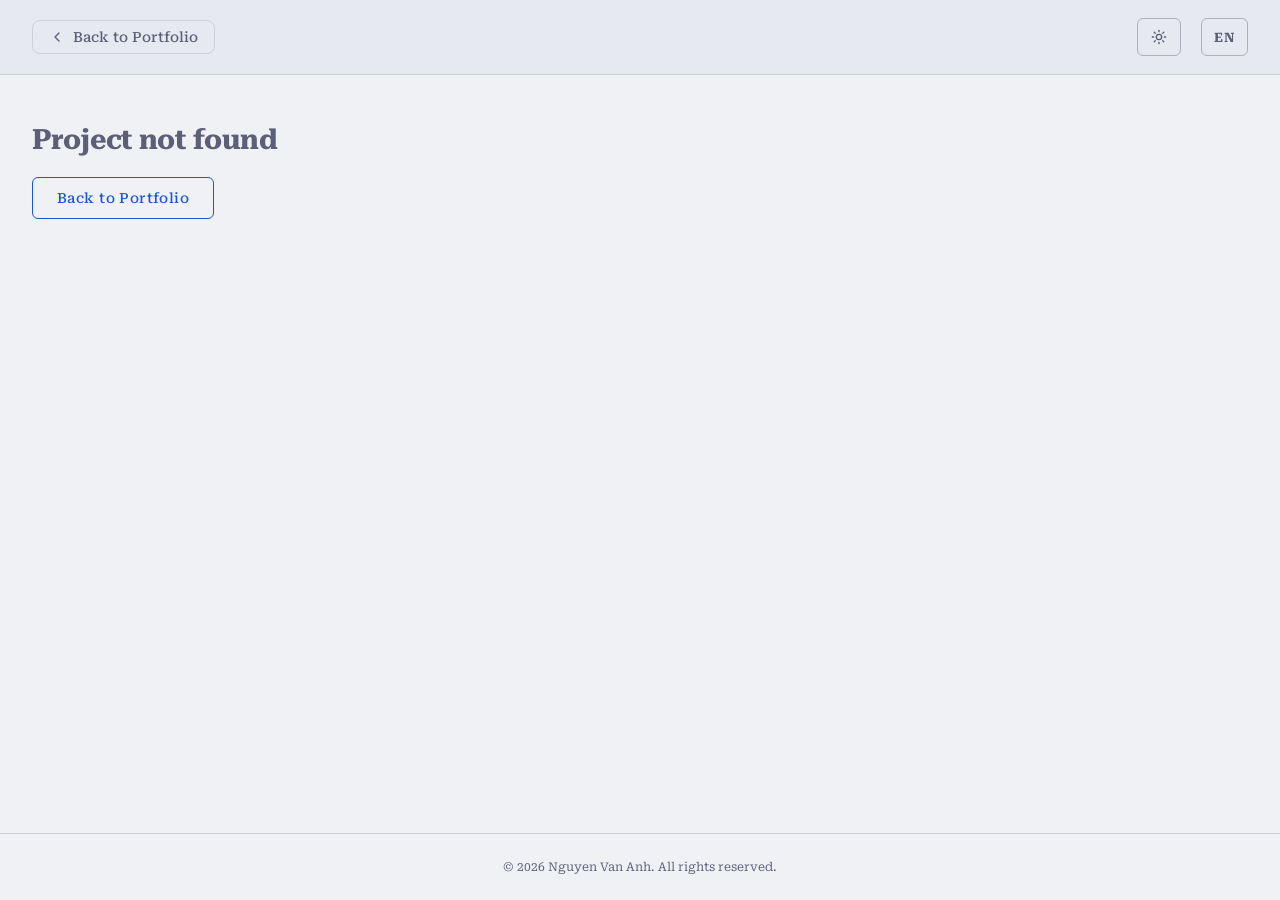
<file: project-detail.html>
<!DOCTYPE html>
<html lang="en" data-theme="light">

<head>

  <meta charset="UTF-8">
  <meta name="viewport" content="width=device-width, initial-scale=1.0">

  <title>Project Detail - Nguyen Van Anh</title>

  <meta
    name="description"
    content="Project detail by Nguyen Van Anh - Backend Engineer specializing in Java, Spring Boot, and scalable systems.">

  <meta name="theme-color" content="#EFF1F5">
  <meta property="og:title" content="Project Detail - Nguyen Van Anh">
  <meta property="og:description" content="Engineering project detail by Nguyen Van Anh.">
  <meta property="og:type" content="article">
  <meta property="og:image" content="https://iamnvanh205.github.io/portfolio/assets/images/avatar/avatar.jpg">
  <meta name="twitter:card" content="summary_large_image">

  <link rel="preconnect" href="https://fonts.googleapis.com">
  <link rel="preconnect" href="https://fonts.gstatic.com" crossorigin>

  <link
    rel="stylesheet"
    href="https://fonts.googleapis.com/css2?family=Roboto+Serif:ital,wght@0,300;0,400;0,500;0,600;0,700;1,400&display=swap">

  <link rel="icon" sizes="512x512" href="./assets/images/favicon/favicon-32.png">

  <link rel="stylesheet" href="./css/main.css">

</head>

<body class="project-detail-page">

  <a id="skip-link" class="skip-link" href="#project-detail-main">
    Skip to content
  </a>

  <div class="project-detail-topbar">
    <div class="project-detail-topbar__inner page-container">

      <a href="./index.html#projects" class="project-detail-back">
        <svg
          xmlns="http://www.w3.org/2000/svg"
          width="16" height="16"
          viewBox="0 0 24 24"
          fill="none"
          stroke="currentColor"
          stroke-width="2"
          stroke-linecap="round"
          stroke-linejoin="round"
          aria-hidden="true">
          <polyline points="15 18 9 12 15 6"/>
        </svg>
        <span id="project-detail-back-label">Back to Portfolio</span>
      </a>

      <div class="project-detail-controls">
        <!-- Theme toggle button (hero__utility-btn style) -->
        <button
          class="hero__utility-btn hero__utility-btn--theme"
          data-theme-toggle
          type="button"
          aria-label="Toggle theme"
          title="Toggle theme">
          <!-- Sun icon (shown in light mode) -->
          <svg
            class="hero__utility-icon hero__utility-icon--sun"
            xmlns="http://www.w3.org/2000/svg"
            width="16"
            height="16"
            viewBox="0 0 24 24"
            fill="none"
            stroke="currentColor"
            stroke-width="2"
            stroke-linecap="round"
            stroke-linejoin="round"
            aria-hidden="true"
            focusable="false">
            <circle cx="12" cy="12" r="4"/>
            <path d="M12 2v2"/>
            <path d="M12 20v2"/>
            <path d="m4.93 4.93 1.41 1.41"/>
            <path d="m17.66 17.66 1.41 1.41"/>
            <path d="M2 12h2"/>
            <path d="M20 12h2"/>
            <path d="m6.34 17.66-1.41 1.41"/>
            <path d="m19.07 4.93-1.41 1.41"/>
          </svg>
          <!-- Moon icon (shown in dark mode) -->
          <svg
            class="hero__utility-icon hero__utility-icon--moon"
            xmlns="http://www.w3.org/2000/svg"
            width="16"
            height="16"
            viewBox="0 0 24 24"
            fill="none"
            stroke="currentColor"
            stroke-width="2"
            stroke-linecap="round"
            stroke-linejoin="round"
            aria-hidden="true"
            focusable="false">
            <path d="M12 3a6 6 0 0 0 9 9 9 9 0 1 1-9-9Z"/>
          </svg>
        </button>

        <!-- Language toggle button (hero__utility-btn style) -->
        <button
          class="hero__utility-btn hero__utility-btn--lang"
          data-lang-toggle
          type="button"
          aria-label="Change language"
          title="Change language">
          <span class="hero__utility-text" data-lang-label aria-hidden="true"></span>
        </button>
      </div>

    </div>
  </div>

  <main id="project-detail-main" class="project-detail-main" tabindex="-1" role="main">
    <div id="project-detail" class="page-container"></div>
  </main>

  <!-- Image lightbox (gallery zoom) -->
  <div
    id="project-lightbox"
    class="project-lightbox"
    role="dialog"
    aria-modal="true"
    aria-label="Image preview"
    hidden>
    <button
      type="button"
      class="project-lightbox__close"
      data-lightbox-close
      aria-label="Close">&times;</button>
    <img id="project-lightbox-img" class="project-lightbox__img" alt="">
  </div>

  <footer class="footer" role="contentinfo">
    <div class="footer__container page-container">
      <p class="footer__text footer-text">
        &copy; <span id="footer-year"></span> Nguyen Van Anh. All rights reserved.
      </p>
    </div>
  </footer>

  <script type="module">
    import { initTheme, toggleTheme, updateThemeButtons } from "./js/modules/theme.js";
    import { getProjects, initLang, setLang, t, updateLangButtons, updateLangLabel } from "./js/modules/lang.js";

    const detail = document.getElementById("project-detail");
    const params = new URLSearchParams(window.location.search);

    initLang();
    initTheme();

    document.getElementById("footer-year").textContent = new Date().getFullYear();

    document.addEventListener("click", (event) => {
      const btn = event.target.closest("[data-theme-toggle]");
      if (btn) toggleTheme();
    });

    document.addEventListener("click", (event) => {
      const btn = event.target.closest("[data-lang-toggle]");
      if (!btn) return;

      setLang();
      renderPage();
    });

    function renderPage() {
      const project = getProjects().find((item) => item.id === params.get("id"));

      document.querySelector("#skip-link").textContent = t("skipToContent");
      document.querySelector("#project-detail-back-label").textContent = t("projectsPage.back");
      document.querySelector("[data-theme-toggle]").setAttribute("aria-label", t("themeLabel"));
      document.querySelector("[data-theme-toggle]").setAttribute("title", t("themeLabel"));
      document.querySelector("[data-lang-toggle]").setAttribute("aria-label", t("languageLabel"));
      document.querySelector("[data-lang-toggle]").setAttribute("title", t("languageLabel"));
      document.querySelector("#project-lightbox").setAttribute("aria-label", t("projectsPage.lightboxLabel"));
      document.querySelector("[data-lightbox-close]").setAttribute("aria-label", t("projectsPage.closeLightbox"));
      document.querySelector(".footer-text").lastChild.textContent = ` Nguyen Van Anh. ${t("footer")}`;

      if (!project) {
        document.title = `${t("projectsPage.notFound")} - Nguyen Van Anh`;
        detail.innerHTML = `
          <div class="project-detail-empty">
            <h1 class="section-title">${t("projectsPage.notFound")}</h1>
            <a href="./index.html#projects" class="btn btn-outline">${t("projectsPage.back")}</a>
          </div>
        `;
        updateThemeButtons();
        updateLangButtons();
        updateLangLabel();
        return;
      }

      document.title = `${project.title} - Nguyen Van Anh`;
      document.querySelector('meta[property="og:title"]').content = document.title;
      document.querySelector('meta[property="og:description"]').content = project.description;
      document.querySelector('meta[property="og:image"]').content =
        new URL(project.thumbnail, window.location.href).href;
      detail.innerHTML = renderProject(project);
      updateThemeButtons();
      updateLangButtons();
      updateLangLabel();
    }

    function renderProject(project) {
      const summary = project.description
        ? `<p class="project-detail-card__summary body-small">${project.description}</p>`
        : "";

      const docsItem = project.docs
        ? `<li>${t("projectsPage.docsPrefix")} <a class="project-detail-card__docs-link" href="${project.docs}" target="_blank" rel="noopener noreferrer">${t("projectsPage.docsLink")}</a>.</li>`
        : "";

      const body = (project.highlights && project.highlights.length)
        ? project.highlights
            .map((section) => `
              <section class="project-detail-card__section">
                <h2 class="project-detail-card__section-title">${section.heading}</h2>
                <ul class="project-detail-card__description body-small">
                  ${section.bullets.map((bullet) => `<li>${bullet}</li>`).join("")}
                </ul>
              </section>
            `)
            .join("") + (docsItem ? `<ul class="project-detail-card__description body-small">${docsItem}</ul>` : "")
        : `<ul class="project-detail-card__description body-small">
            ${(project.description.match(/[^.!?]+[.!?]?/g) || [project.description])
              .map((line) => `<li>${line.trim()}</li>`)
              .join("")}
            ${docsItem}
          </ul>`;

      const gallery = project.screenshots?.length
        ? `
          <div class="project-detail-gallery" aria-label="${t("projectsPage.galleryLabel")}">
            ${project.screenshots
              .slice(0, 4)
              .map((src, i) => `
                <figure class="project-detail-gallery__figure">
                  <img
                    class="project-detail-gallery__item"
                    src="${src}"
                    alt="${project.title} - ${t("projectsPage.interfacePreview")} ${i + 1}"
                    loading="lazy"
                    decoding="async">
                  <button
                    type="button"
                    class="project-detail-gallery__zoom"
                    data-zoom="${src}"
                    aria-label="${t("projectsPage.zoomImage")} ${i + 1}">
                    <svg xmlns="http://www.w3.org/2000/svg" width="18" height="18" viewBox="0 0 24 24" fill="none" stroke="currentColor" stroke-width="2" stroke-linecap="round" stroke-linejoin="round" aria-hidden="true">
                      <circle cx="11" cy="11" r="7"></circle>
                      <line x1="21" y1="21" x2="16.65" y2="16.65"></line>
                      <line x1="11" y1="8" x2="11" y2="14"></line>
                      <line x1="8" y1="11" x2="14" y2="11"></line>
                    </svg>
                  </button>
                </figure>
              `)
              .join("")}
          </div>
        `
        : "";

      return `
        <article class="project-detail-card" aria-label="${project.title}">
          <header class="project-detail-card__header">
            <div class="project-detail-card__meta body-small">
              ${project.featured ? `<span class="project-detail-card__featured">${t("projectsPage.featured")}</span>` : ""}
              ${project.duration ? `<span>${project.duration.replaceAll("[", "").replaceAll("]", "")}</span>` : ""}
            </div>
            <h1 class="section-title">${project.title}</h1>
          </header>

          <div class="project-detail-card__tags">
            ${project.tags.map((tag) => `<span class="tech-tag">${tag}</span>`).join("")}
          </div>

          <div class="project-detail-card__actions">
            <!-- Demo button temporarily hidden: no public demo available yet.
                 To re-enable, change "project.demo && false" back to "project.demo". -->
            ${project.demo && false ? `<a href="${project.demo}" target="_blank" rel="noopener noreferrer" class="btn btn-primary">${t("projectsPage.demo")}</a>` : ""}
            ${project.github ? `<a href="${project.github}" target="_blank" rel="noopener noreferrer" class="btn btn-outline">${t("projectsPage.github")}</a>` : ""}
          </div>

          ${summary}

          <div class="project-detail-card__body">
            ${body}
          </div>

          ${gallery}
        </article>
      `;
    }

    renderPage();

    // ----- Gallery image lightbox (zoom) -----
    const lightbox = document.getElementById("project-lightbox");
    const lightboxImg = document.getElementById("project-lightbox-img");
    let lightboxLastFocused = null;

    function openLightbox(src, alt) {
      lightboxLastFocused = document.activeElement;
      lightboxImg.src = src;
      lightboxImg.alt = alt || "";
      lightbox.hidden = false;
      document.body.style.overflow = "hidden";
      lightbox.querySelector("[data-lightbox-close]").focus();
    }

    function closeLightbox() {
      if (lightbox.hidden) return;
      lightbox.hidden = true;
      lightboxImg.src = "";
      lightboxImg.alt = "";
      document.body.style.overflow = "";
      if (lightboxLastFocused && typeof lightboxLastFocused.focus === "function") {
        lightboxLastFocused.focus();
      }
    }

    document.addEventListener("click", (event) => {
      if (lightbox.hidden) {
        const zoomBtn = event.target.closest("[data-zoom]");
        if (zoomBtn) {
          const figure = zoomBtn.closest(".project-detail-gallery__figure");
          const img = figure ? figure.querySelector("img") : null;
          openLightbox(zoomBtn.getAttribute("data-zoom"), img ? img.getAttribute("alt") : "");
        }
        return;
      }
      if (event.target.closest("[data-lightbox-close]") || event.target === lightbox) {
        closeLightbox();
      }
    });

    document.addEventListener("keydown", (event) => {
      if (event.key === "Escape" && !lightbox.hidden) closeLightbox();
    });
  </script>

</body>
</html>
</file>
<file: css/main.css>
/* ==========================================
   BASE
========================================== */

@import url("./base/reset.css");
@import url("./base/variables.css");
@import url("./base/typography.css");
@import url("./base/global.css");

/* ==========================================
   COMPONENTS
========================================== */

@import url("./components/buttons.css");
@import url("./components/cards.css");
@import url("./components/certificates.css");
@import url("./components/chips.css");
@import url("./components/forms.css");
@import url("./components/timeline.css");
@import url("./components/floating-actions.css");
@import url("./components/theme-toggle.css");
@import url("./components/mobile-nav.css");
@import url("./components/transition.css");

/* ==========================================
   LAYOUT
========================================== */

@import url("./layout/container.css");
@import url("./layout/hero.css");
@import url("./layout/sidebar.css");
@import url("./layout/sections.css");
@import url("./layout/project-detail.css");
@import url("./layout/footer.css");
</file>
